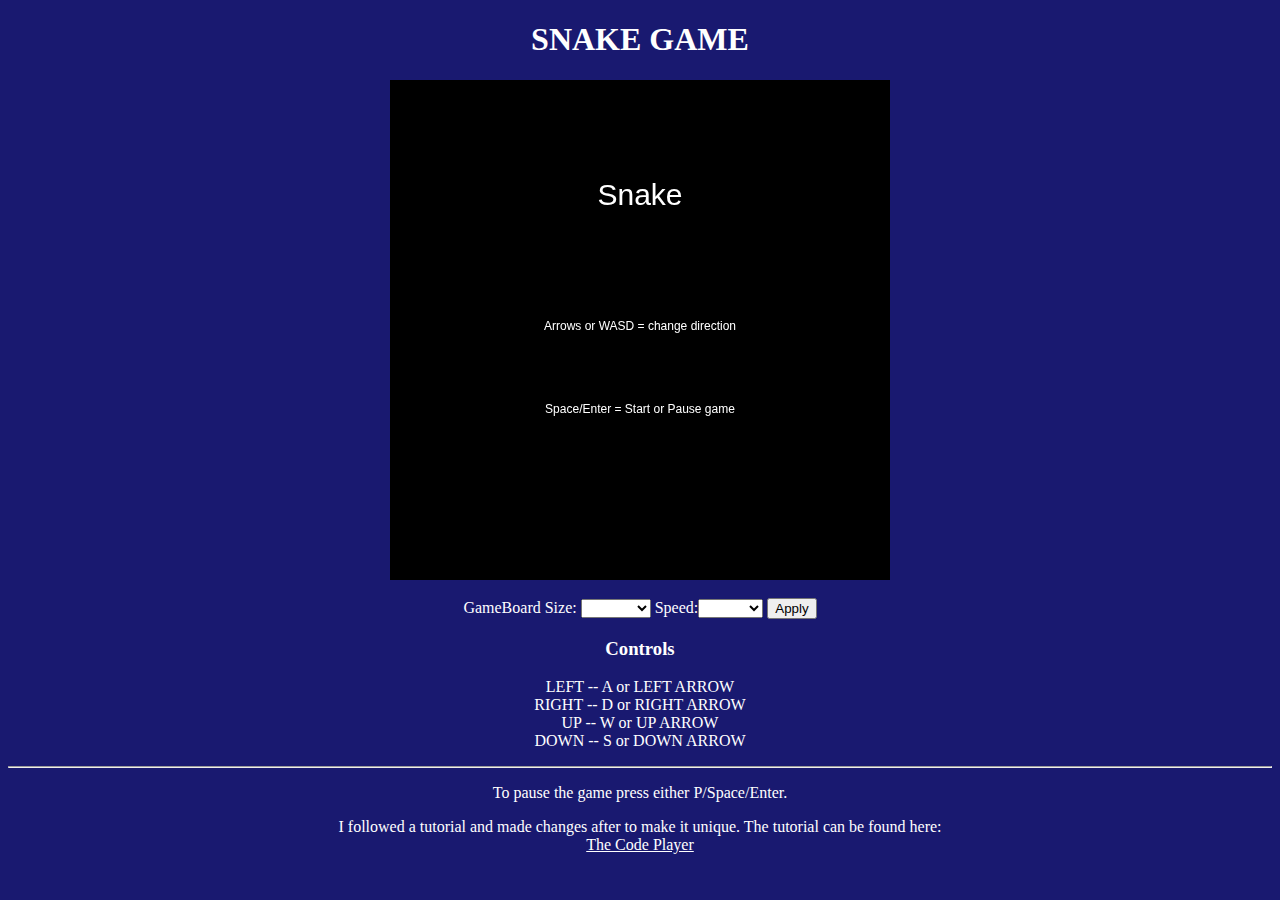
<file: snake/index.html>
<!doctype html>
<html>
   <head>
      <link href="css/game.css" rel="stylesheet">
   </head>
   <body>
   
      <h1 class="title">SNAKE GAME</h1>
      
      <canvas id="canvas" width="640" height="480"></canvas>

     

      <div>
         <br />
         GameBoard Size: <select>
                           <option value="defaultValue"> </option>
                           <option value="small">Small</option>
                           <option value="medium">Medium</option>
                           <option value="large">Large</option>
                         </select>
         Speed:<select>
                  <option value="defaultValue"> </option>
                  <option value="slow">Slow</option>
                  <option value="normal">Normal</option>
                  <option value="fast">Fast</option>
               </select>
         <button type="button">Apply</button>
      
      </div>
      
      <h3 class="controls"> Controls </h3>
      <p>
         LEFT -- A or LEFT ARROW
          <br />RIGHT -- D or RIGHT ARROW
          <br />UP -- W or UP ARROW
          <br />DOWN -- S or DOWN ARROW
          <br />
      </p>
      <hr />
      <p>
          To pause the game press either P/Space/Enter.
      </p>
      
		<p>
			I followed a tutorial and made changes after to make it unique. The tutorial can be found here:</br>
			<a href="http://thecodeplayer.com/walkthrough/html5-game-tutorial-make-a-snake-game-using-html5-canvas-jquery">The Code Player</a>			</p>
		<p></p>
      <!-- jQuery -->
		<script src="js/jquery-1.9.1.min.js"></script> 
      <script src="js/Snake/snake.js"></script>

   </body>
<html>
</file>
<file: snake/css/game.css>
body {
    background-color:MidnightBlue;
}
.controls, p, .title, div{
    text-align: center;
    color: white;
}

a {
   color: white;
}

#canvas {
    display: block;
    margin: 0 auto;
}
</file>
